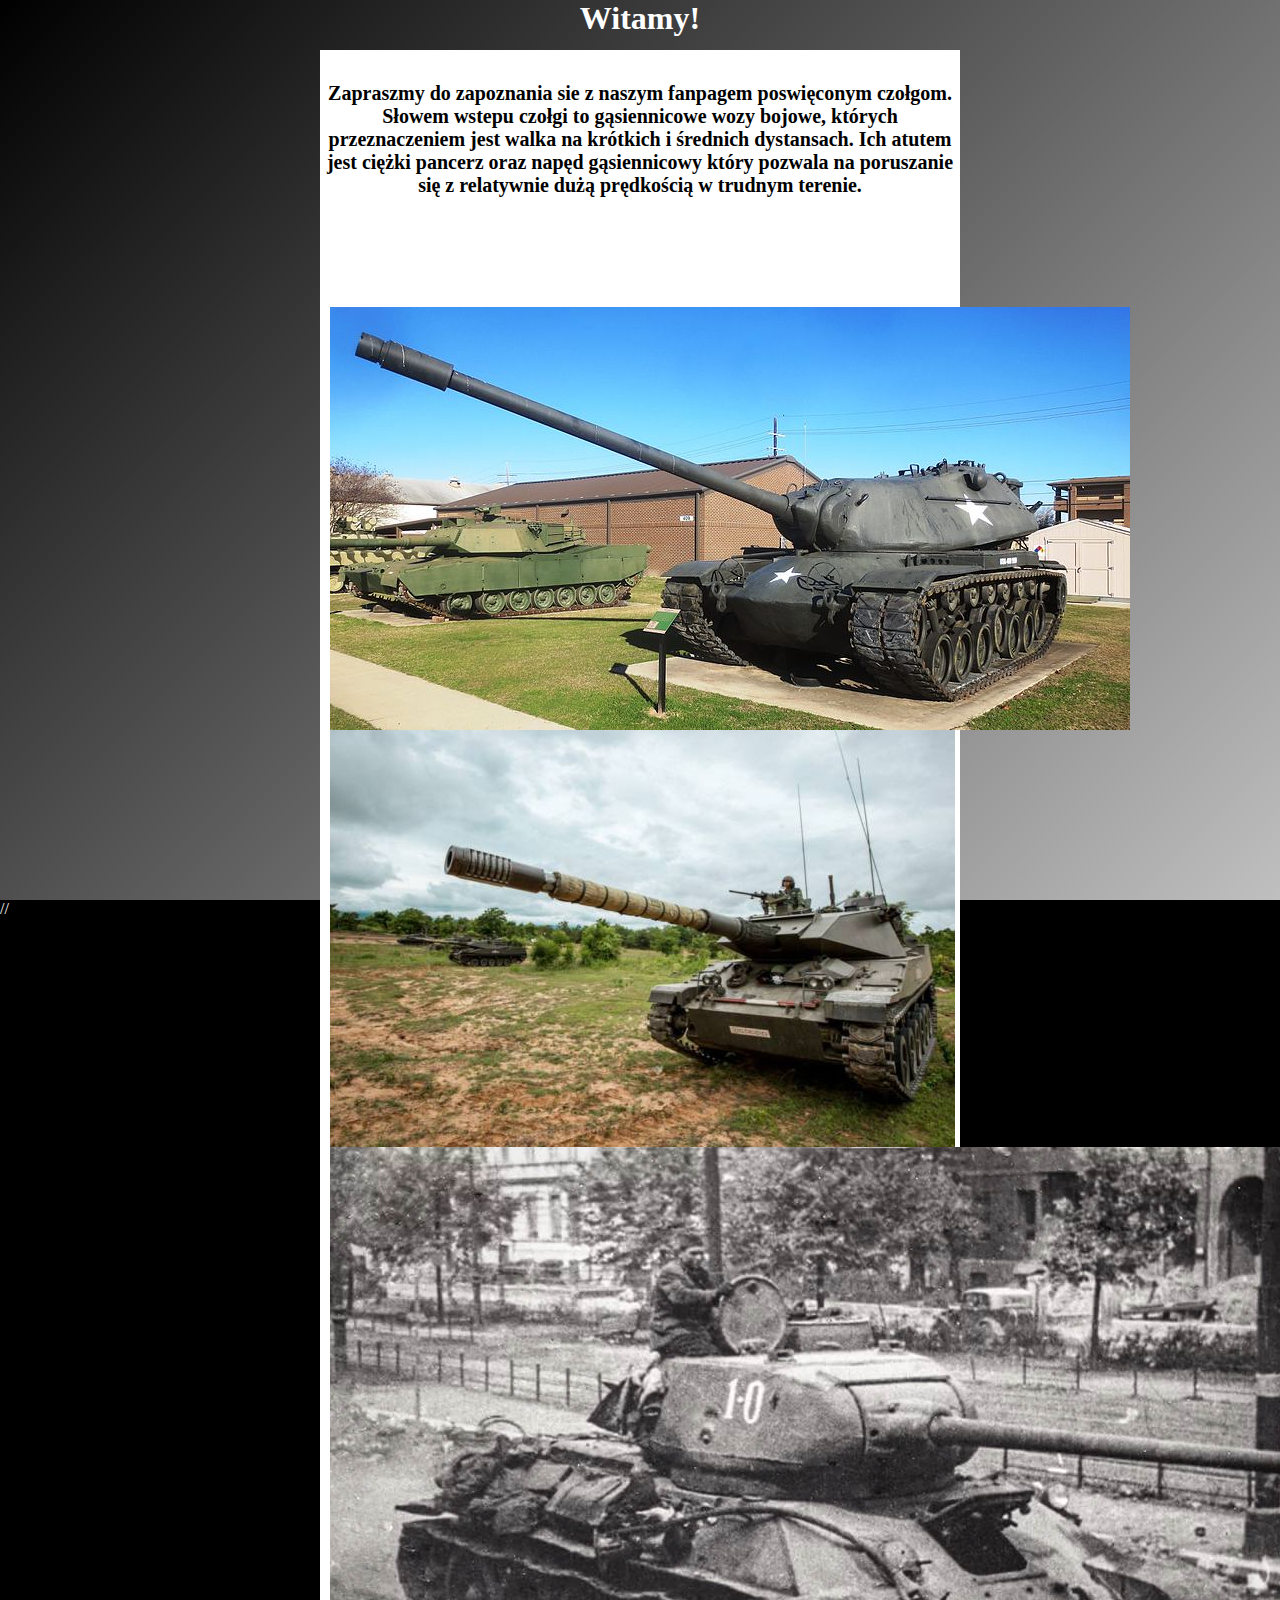
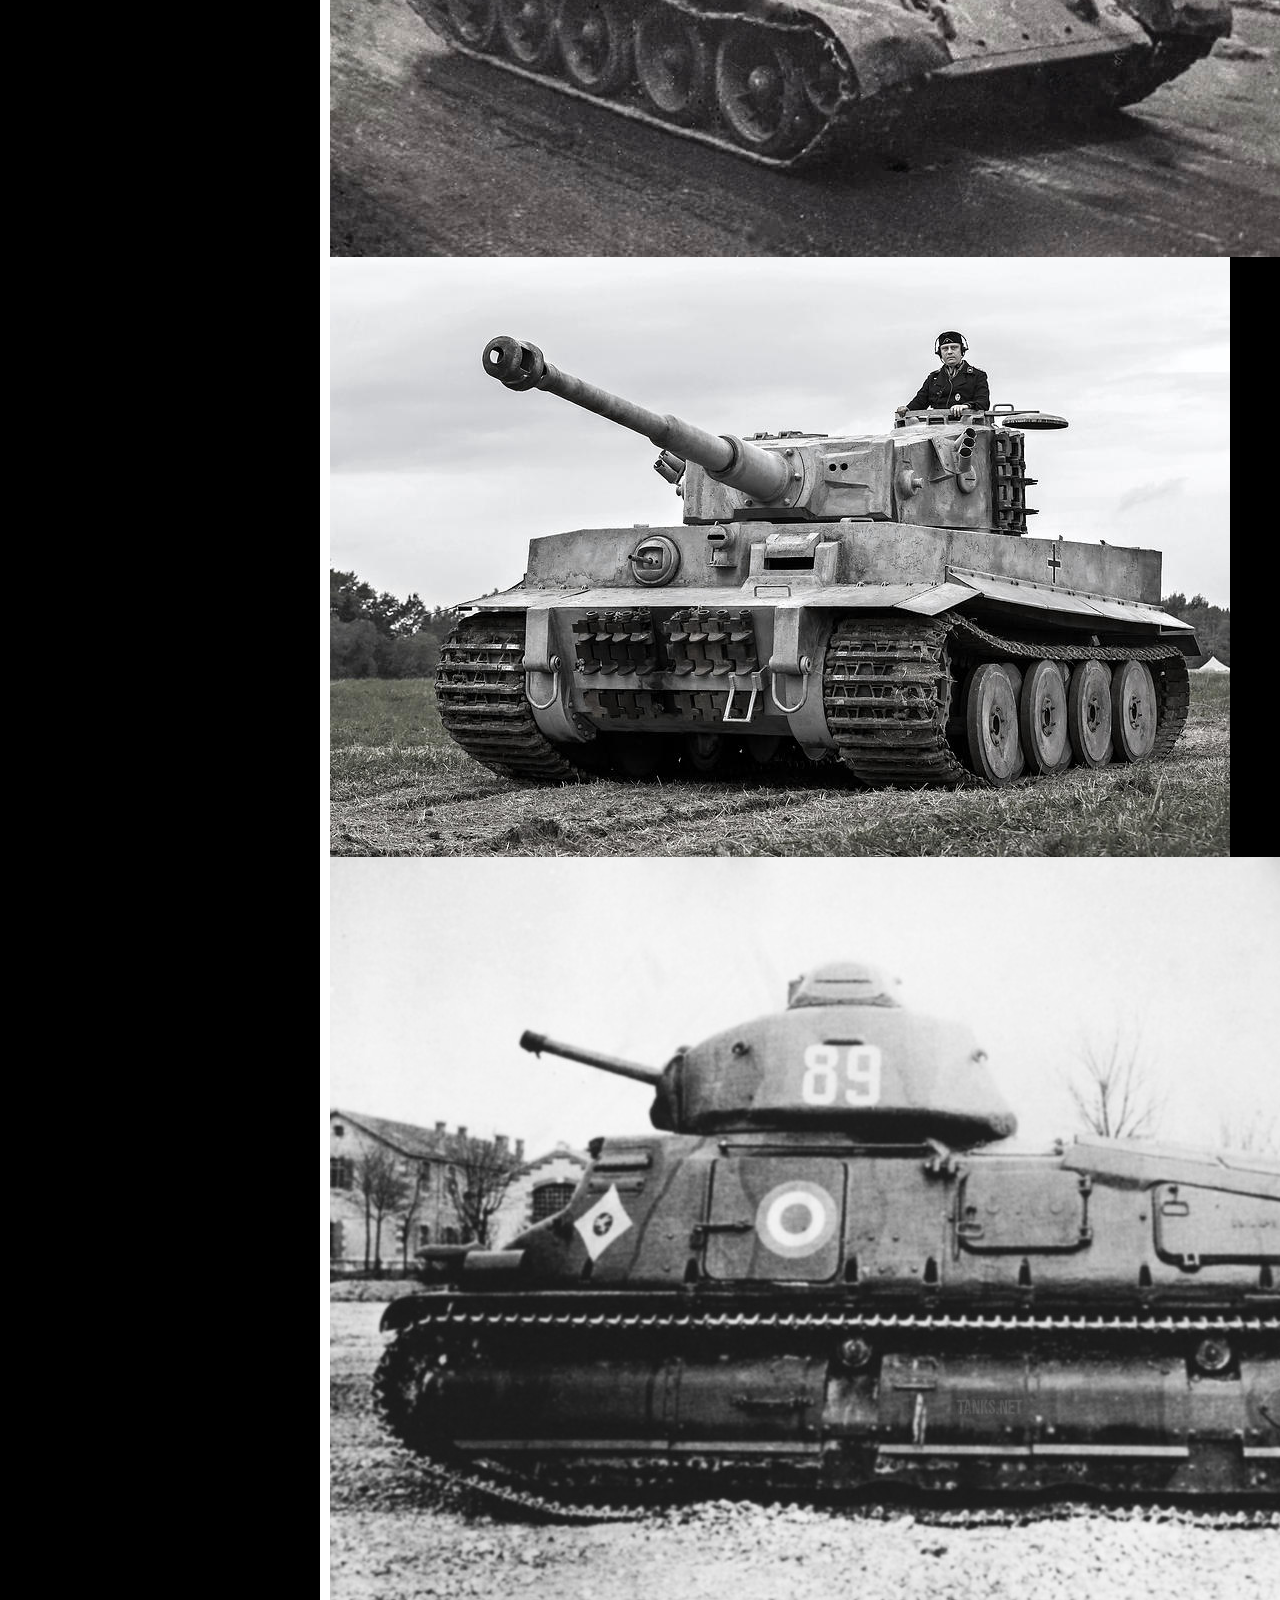
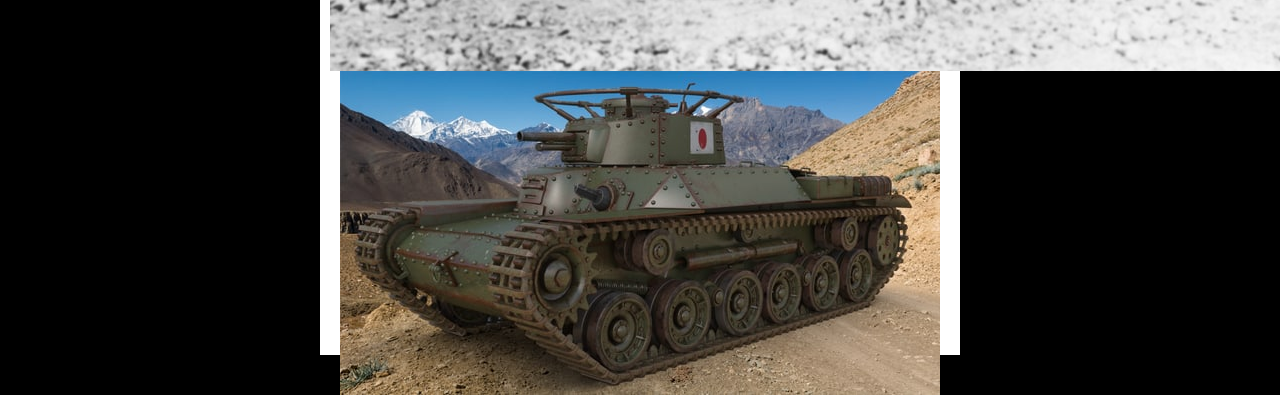
<file: index.html>
<html>
<head>
  <section>
<link rel="stylesheet" href="container1.css">
<link rel="stylesheet" href="flexbox.css">
<link rel="stylesheet" href="gradient.css">
<title> Czołgi </title>
<div class="tittle">
<h1 style="position:absolute ;" ><span class="breathe" >Witamy!</span></h1> 
<meta charset="UTF-8">
</head>
<body bgcolor="000000" text="#ffffff">
  <div style ="background-color:rgb(255, 255, 255) ;position: relative; top: 50px; text-align: center; width: 50%; height: 100%;"  >
  <H1 style="color:rgb(0, 0, 0) ; text-align: center; padding-top: 5% ;font-size: 20px"> Zapraszmy do zapoznania sie z naszym fanpagem poswięconym czołgom. Słowem wstepu czołgi to gąsiennicowe wozy bojowe, których przeznaczeniem jest walka na krótkich i średnich dystansach. Ich atutem jest ciężki pancerz oraz napęd gąsiennicowy który pozwala na poruszanie się z relatywnie dużą prędkością w trudnym terenie.</H1>
<div class="flex-container" style="position: relative; top: 50px; background-color: white;">
  <div><a href="Untitled2.html"><img style="position:relative; top: 50px" src=M103.jpg alt="M103"></a></div>
  <div><a href="Untitled3.html"><img style="position:relative; top: 50px" src=Stingray.jpg alt="Stingray"></a></div>
  <div><a href="p1.html"><img style="position:relative; top: 50px" src=t-34-85.jpg alt="T-34"></a></div>
  <div><a href="p2.html"><img style="position:relative; top: 50px" src=tiger_uwu.jpg alt="Tiger"></a></div>
  <div><a href="P3.html"><img style="position:relative; top: 50px" src=somua.jpg alt="Somua"></a></div>
  <div><a href="P4.html"><img style="position:relative; top: 50px" src=CHI-HA.jpg alt="CHI-HA"></a></div>
</div>



</body> 
</section>
</html>
//<prace wykonali Piotr Zaremba-Czereyski ; Mikołaj Twaróg ; Maksymilian Aszkiełowicz></prace>
</file>
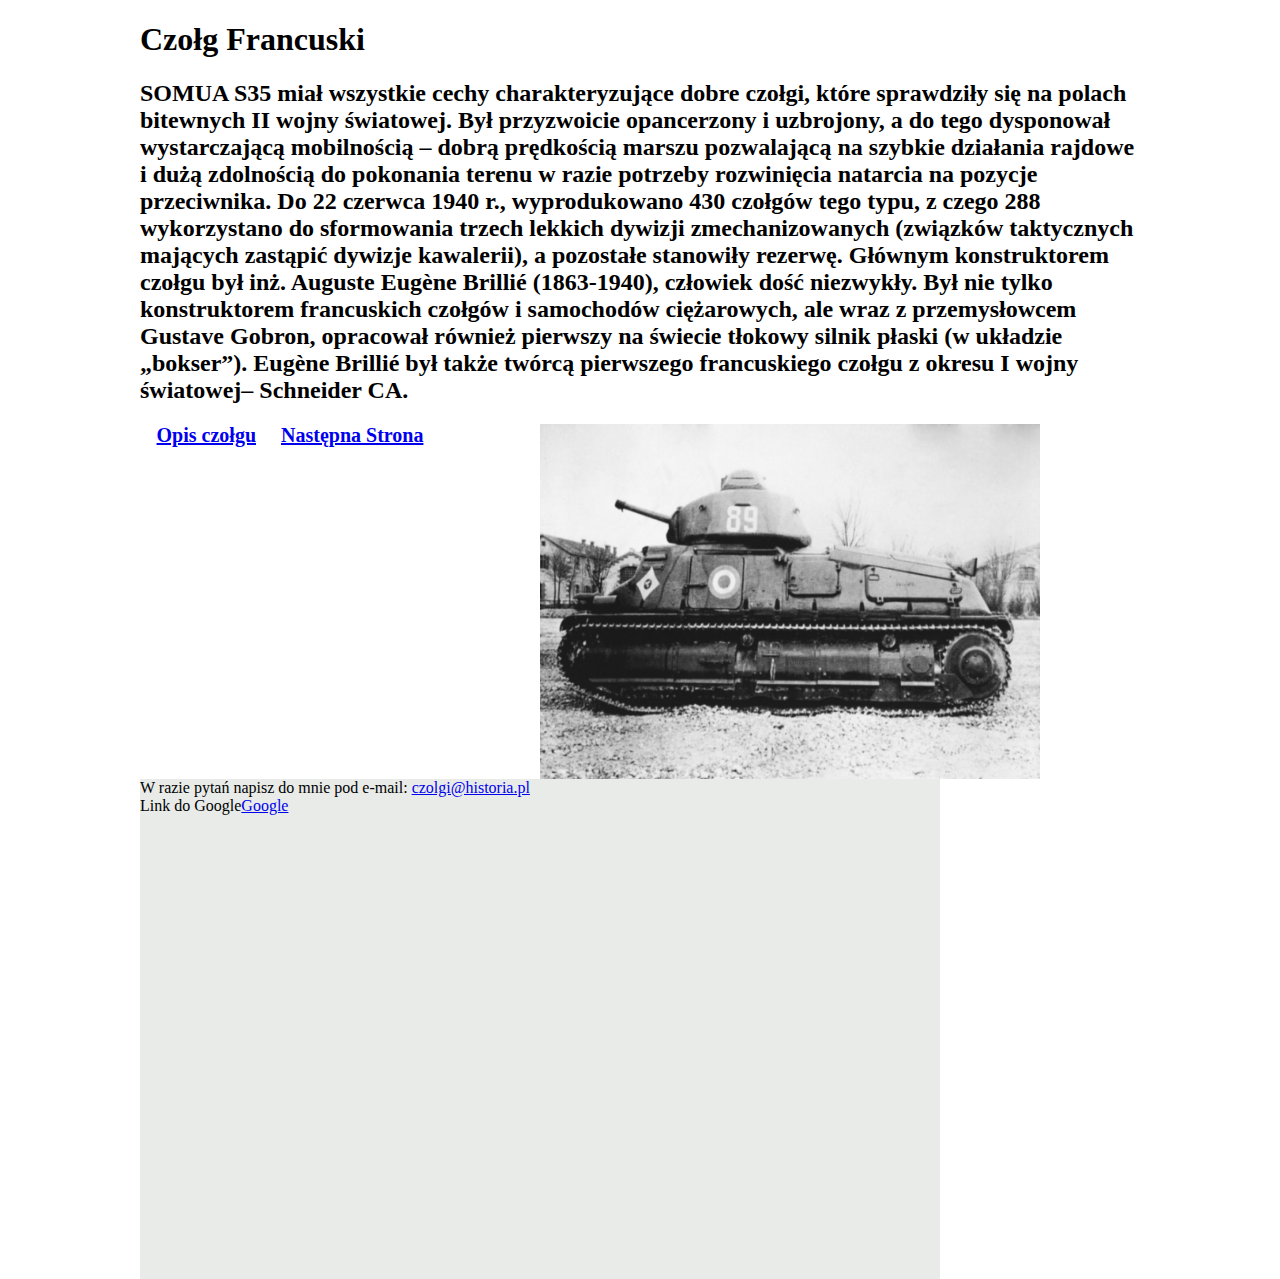
<file: form.html>
<!DOCTYPE html>
<html lang="pl">
  <head>
    <meta charset="UTF-8">
    <meta http-equiv="Content-Language" content="pl"/>
    <meta name="Description" content="test"/>
    <meta name="viewport" content="width=device-width, initial-scale=1">

    <meta name="author" content="maks"/>
    <meta name="robots" content="all, index, follow"/>

    <title> Historia czołgów</title>
  </head>
  <body>   
    <div style="max-width:1000px;margin:0 auto;">
        
        <h1 style-"front-size:10px;">Czołg Francuski</h1>
        <h2>SOMUA S35 miał wszystkie cechy charakteryzujące dobre czołgi, które sprawdziły się na polach bitewnych II wojny światowej. Był przyzwoicie opancerzony i uzbrojony, a do tego dysponował wystarczającą mobilnością – dobrą prędkością marszu pozwalającą na szybkie działania rajdowe i dużą zdolnością do pokonania terenu w razie potrzeby rozwinięcia natarcia na pozycje przeciwnika. Do 22 czerwca 1940 r., wyprodukowano 430 czołgów tego typu, z czego 288 wykorzystano do sformowania trzech lekkich dywizji zmechanizowanych (związków taktycznych mających zastąpić dywizje kawalerii), a pozostałe stanowiły rezerwę. Głównym konstruktorem czołgu był inż. Auguste Eugène Brillié (1863-1940), człowiek dość niezwykły. Był nie tylko konstruktorem francuskich czołgów i samochodów ciężarowych, ale wraz z przemysłowcem Gustave Gobron, opracował również pierwszy na świecie tłokowy silnik płaski (w układzie „bokser”). Eugène Brillié był także twórcą pierwszego francuskiego czołgu z okresu I wojny światowej– Schneider CA.</h2>
        <img src="somua.jpg" alt="SOMUA S35" width="500" height="355" style="float:right; margin: 0px 100px">
        <a href="https://www.youtube.com/watch?v=PRRdUgAgpug"><h1 style="text-align: center; font-size: 20px"> Opis czołgu</a> &nbsp &nbsp <a href="index2.html">Następna Strona </h1></a> 
        


        

        



        <div style="border:0px solid black;width:80%;float:left;background:rgb(232, 235, 232);min-height:500px;">
        W razie pytań napisz do mnie pod e-mail: <a href="mailto:czolgi@historia.pl">czolgi@historia.pl</a><br />
        Link do Google<a href="https://www.google.pl" target="_blank">Google</a>

        </div>
    </div>
  </body>
</html>
</file>
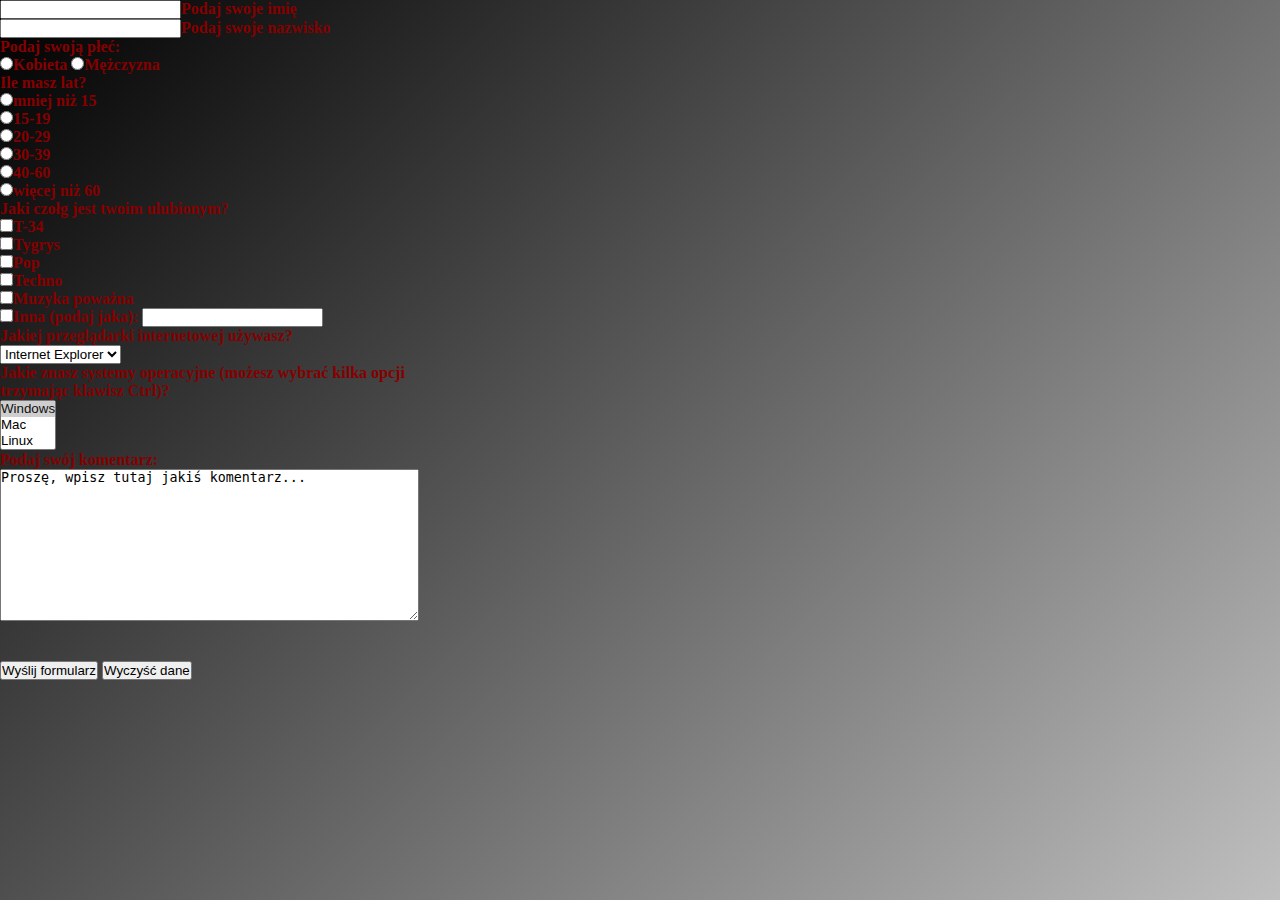
<file: formularz.html>
<!DOCTYPE html>
<html>
	<section>
<head>
	<link rel="stylesheet" href="gradient.css">
<meta charset="UTF-8">
<title> Formularz </title>
</head>
<body style="background-color:black ">
<div>
<form action="mailto:twój_adres_poczty@domena" method="post" enctype="text/plain">
<h4 style="color:rgb(133, 0, 0)">
<div style ="background-color:rgba(255, 255, 255, 0) ;vertical-align:; width: 37%; height: 18%;">
<input name="Imię">Podaj swoje imię<br>
<input name="Nazwisko">Podaj swoje nazwisko
</div>
<div style ="background-color:rgba(2, 54, 0, 0) ;vertical-align:; width: 37%; height: 18%;">
<p>Podaj swoją płeć:</p>
</div>
<input type="radio" name="Płeć" value="Kobieta">Kobieta
<input type="radio" name="Płeć" value="Mężczyzna">Mężczyzna
<div style ="background-color:rgba(2, 54, 0, 0) ;vertical-align:; width: 37%; height: 18%;">
<p>Ile masz lat?</p>
</div>
<input type="radio" name="Wiek" value="mniej niż 15">mniej niż 15<br>
<input type="radio" name="Wiek" value="15-19">15-19<br>
<input type="radio" name="Wiek" value="20-29">20-29<br>
<input type="radio" name="Wiek" value="30-39">30-39<br>
<input type="radio" name="Wiek" value="40-60">40-60<br>
<input type="radio" name="Wiek" value="więcej niż 60">więcej niż 60 
<div style ="background-color:rgba(2, 54, 0, 0) ;vertical-align:; width: 37%; height: 18%;">
<p>Jaki czołg jest twoim ulubionym?</p>
</div>
<input type="checkbox" name="Muzyka" value="T-34">T-34<br>
<input type="checkbox" name="Muzyka" value="Tygrys">Tygrys<br>
<input type="checkbox" name="Muzyka" value="Pop">Pop<br>
<input type="checkbox" name="Muzyka" value="Techno">Techno<br>
<input type="checkbox" name="Muzyka" value="Muzyka poważna">Muzyka poważna<br>
<input type="checkbox" name="Muzyka" value="Inna">Inna (podaj jaka):
<input name="Muzyka">
<div style ="background-color:rgba(2, 54, 0, 0) ;vertical-align:; width: 37%; height: 18%;">
<p>Jakiej przeglądarki internetowej używasz?</p>
</div>
<select name="Przeglądarka">
	<option selected>Internet Explorer</option>
	<option>Chrome</option>
	<option>Opera</option>
	<option>Mozilla Firefox</option>
	<option>Inna</option>
</select>
<div style ="background-color:rgba(2, 54, 0, 0) ;vertical-align:; width: 37%; height: 18%;">
<p>Jakie znasz systemy operacyjne (możesz wybrać kilka opcji trzymając klawisz Ctrl)?</p>
</div>
<select name="System operacyjny" multiple size="3">
	<option selected>Windows</option>
	<option>Mac</option>
	<option>Linux</option>
	<option>Inny</option>
</select>
<div style ="background-color:rgba(2, 54, 0, 0) ;vertical-align:; width: 37%; height: 18%;">
<p>Podaj swój komentarz:</p>
</div>
<textarea name="Komentarz" cols="50" rows="10">Proszę, wpisz tutaj jakiś komentarz...</textarea>
<br><br><br>
<div style ="background-color:rgba(2, 54, 0, 0) ;vertical-align:; width: 37%; height: 18%;">
<input type="submit" value="Wyślij formularz">
<input type="reset" value="Wyczyść dane">
</div></form></div></h4>
</body>
</section>
</html
</file>
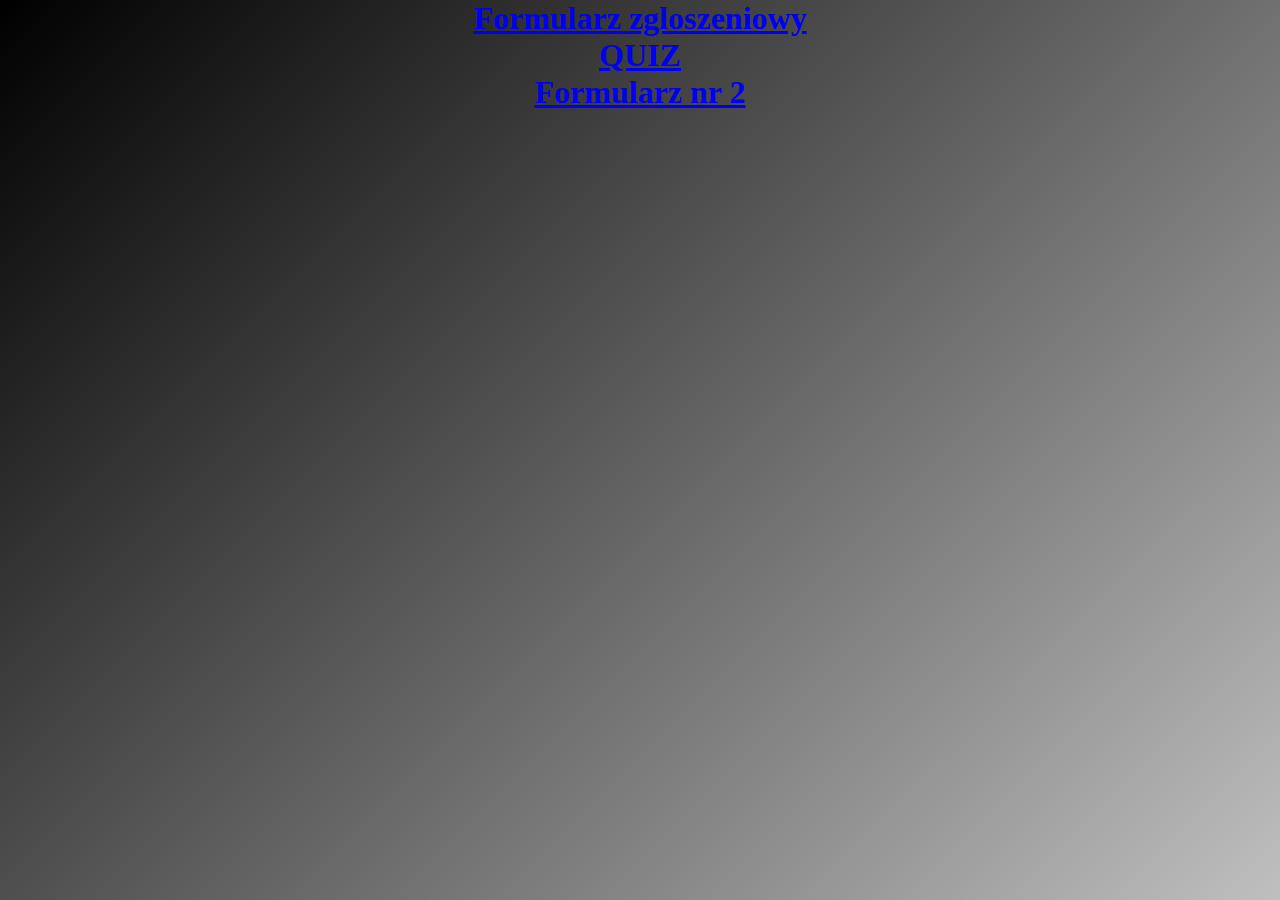
<file: formularze.html>
<html>
    <head>
<link rel="stylesheet" href="gradient.css">
    </head>
    <body style="text-align: center;">

<section>
<div class="flex-container2">
<div><a href="formularz.html"><h1>Formularz zgloszeniowy </h1></a></div>
<div><a href="quiz.html"><h1>QUIZ</h1></a></div>
<div><a href="form.html"><h1>Formularz nr 2 </h1></div></a>


</div>    
</section>
    </body>
</html>
</file>
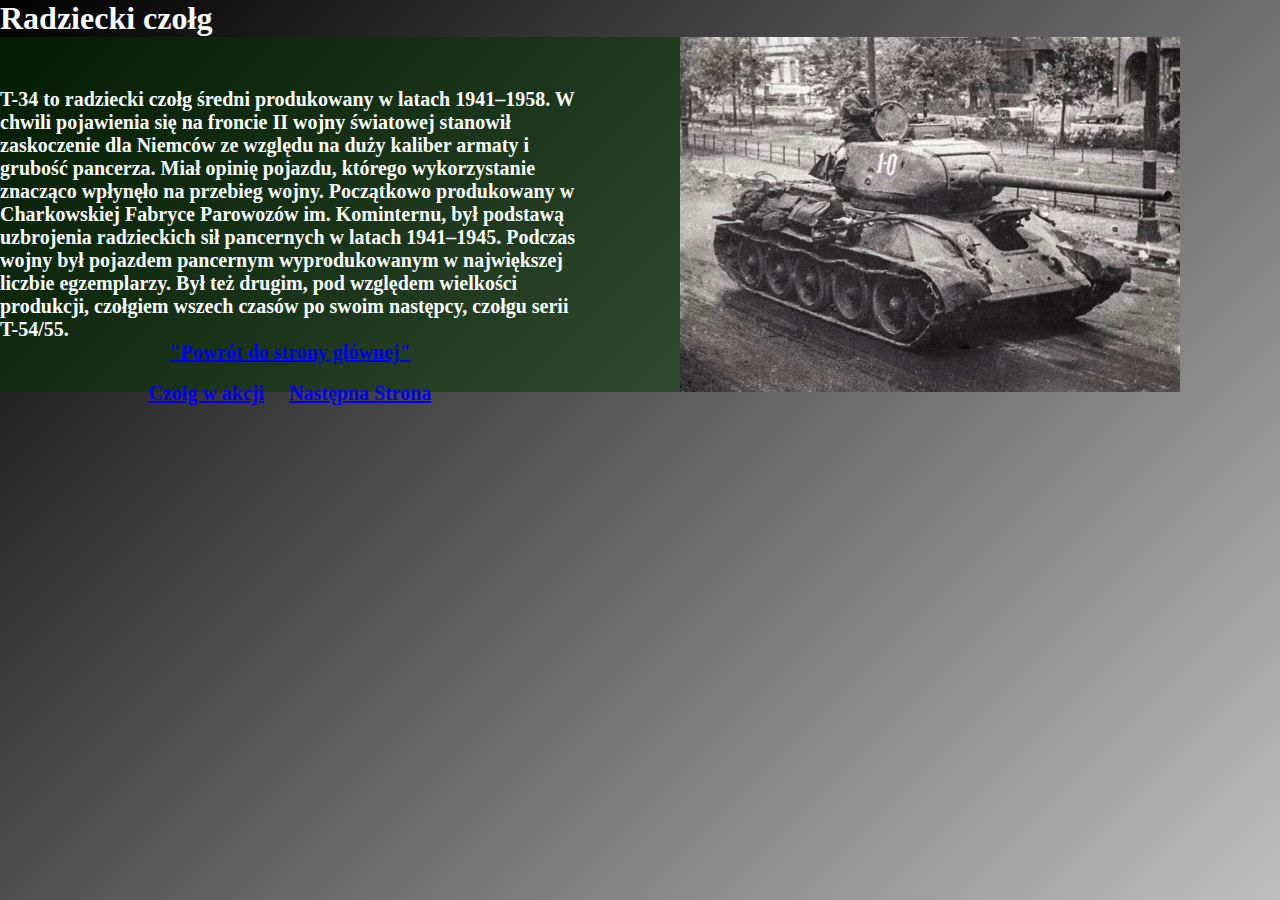
<file: p1.html>
<!DOCTYPE html>
<html>
 <section>
<head>
<link rel="stylesheet" href="gradient.css">
<title> p1 </title>
<h1 style="color:white"> Radziecki czołg </h1>
<meta charset="UTF-8">
</head>
<body style="background-color:black;">
<img src="t-34-85.jpg" alt="t34" width="500" height="355" style="float:right; margin: 0px 100px">
<div style="background-color:rgba(2, 54, 0, 0.5); width: 1015px; height: 355px;">
<h1 style="color:rgb(250, 255, 254);text-align: left; padding-top: 5% ;font-size: 20px"> T-34 to radziecki czołg średni produkowany w latach 1941–1958. W chwili pojawienia się na froncie II wojny światowej stanowił zaskoczenie dla Niemców ze względu na duży kaliber armaty i grubość pancerza. Miał opinię pojazdu, którego wykorzystanie znacząco wpłynęło na przebieg wojny. Początkowo produkowany w Charkowskiej Fabryce Parowozów im. Kominternu, był podstawą uzbrojenia radzieckich sił pancernych w latach 1941–1945. Podczas wojny był pojazdem pancernym wyprodukowanym w największej liczbie egzemplarzy. Był też drugim, pod względem wielkości produkcji, czołgiem wszech czasów po swoim następcy, czołgu serii T-54/55. </h1>
<a href="index.html"><h1 style="text-align: center; font-size: 20px">"Powrót do strony głównej"</h1></a>&nbsp &nbsp <a href="https://youtu.be/0v5zdE21gXU"><h1 style="text-align: center; font-size: 20px"> Czołg w akcji</a> &nbsp &nbsp <a href="p2.html">Następna Strona </h1></a> 
</div>
</body>
</section>
</html>
</file>
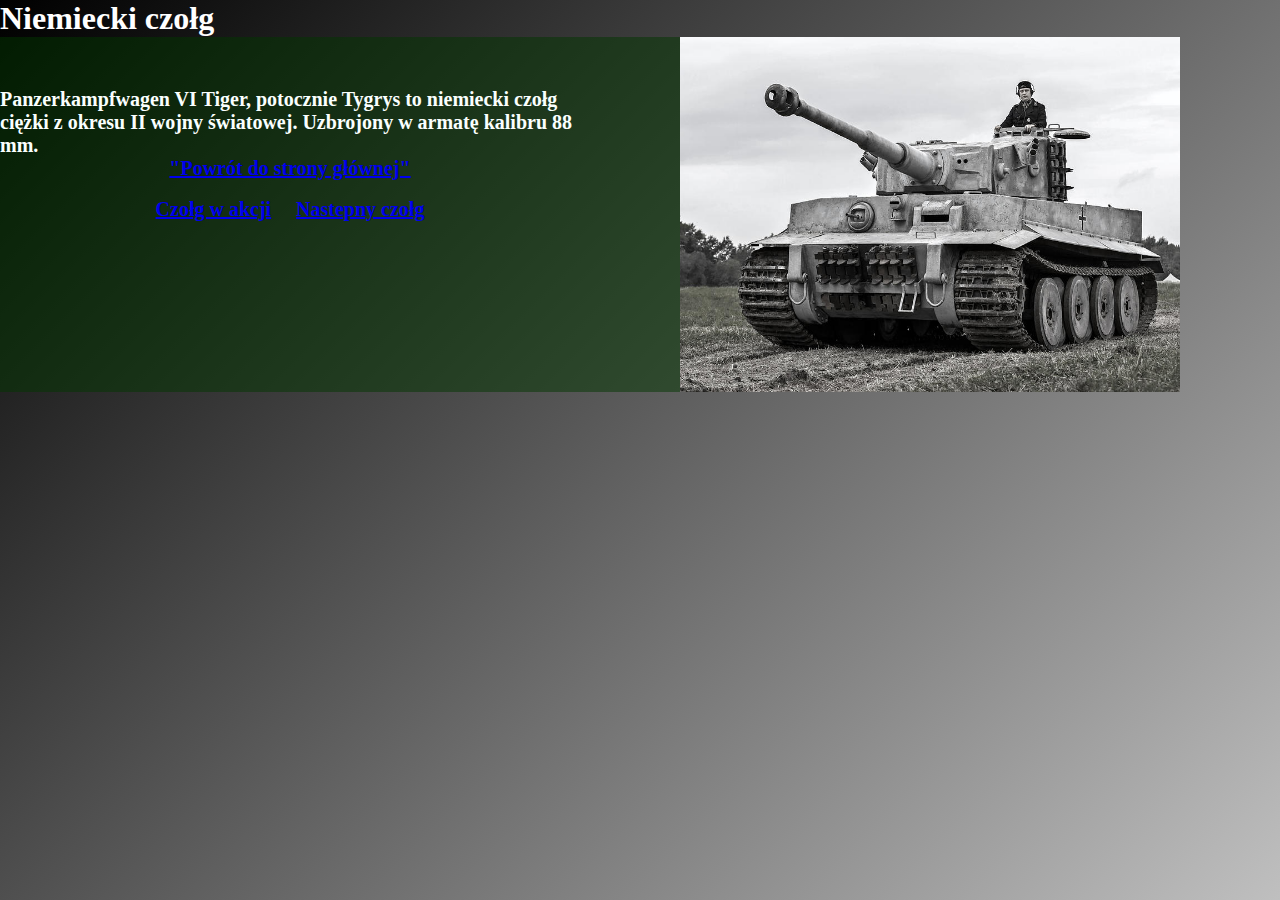
<file: p2.html>
<!DOCTYPE html>
<html>
    <section>
<head>
    <link rel="stylesheet" href="gradient.css">
<title> p2 </title>
<h1 style="color:white"> Niemiecki czołg </h1>
<meta charset="UTF-8">
</head>
<body style="background-color:black;">
<img src="tiger_uwu.jpg" alt="tiger" width="500" height="355" style="float:right; margin: 0px 100px">
<div style="background-color:rgba(2, 54, 0, 0.5); width: 1015px; height: 355px;">
<h1 style="color:rgb(250, 255, 254);text-align: left; padding-top: 5% ;font-size: 20px"> Panzerkampfwagen VI Tiger, potocznie Tygrys to niemiecki czołg ciężki z okresu II wojny światowej. Uzbrojony w armatę kalibru 88 mm. </h1>
<a href="index.html"><h1 style="text-align: center; font-size: 20px">"Powrót do strony głównej"</h1></a>&nbsp &nbsp<a href="https://youtu.be/boq824ER0DY"><h1 style="text-align: center; font-size: 20px">Czołg w akcji</a> &nbsp &nbsp <a href="P3.html">Nastepny czołg </h1></a>
</div>
</body>
</section>
</html>
</file>
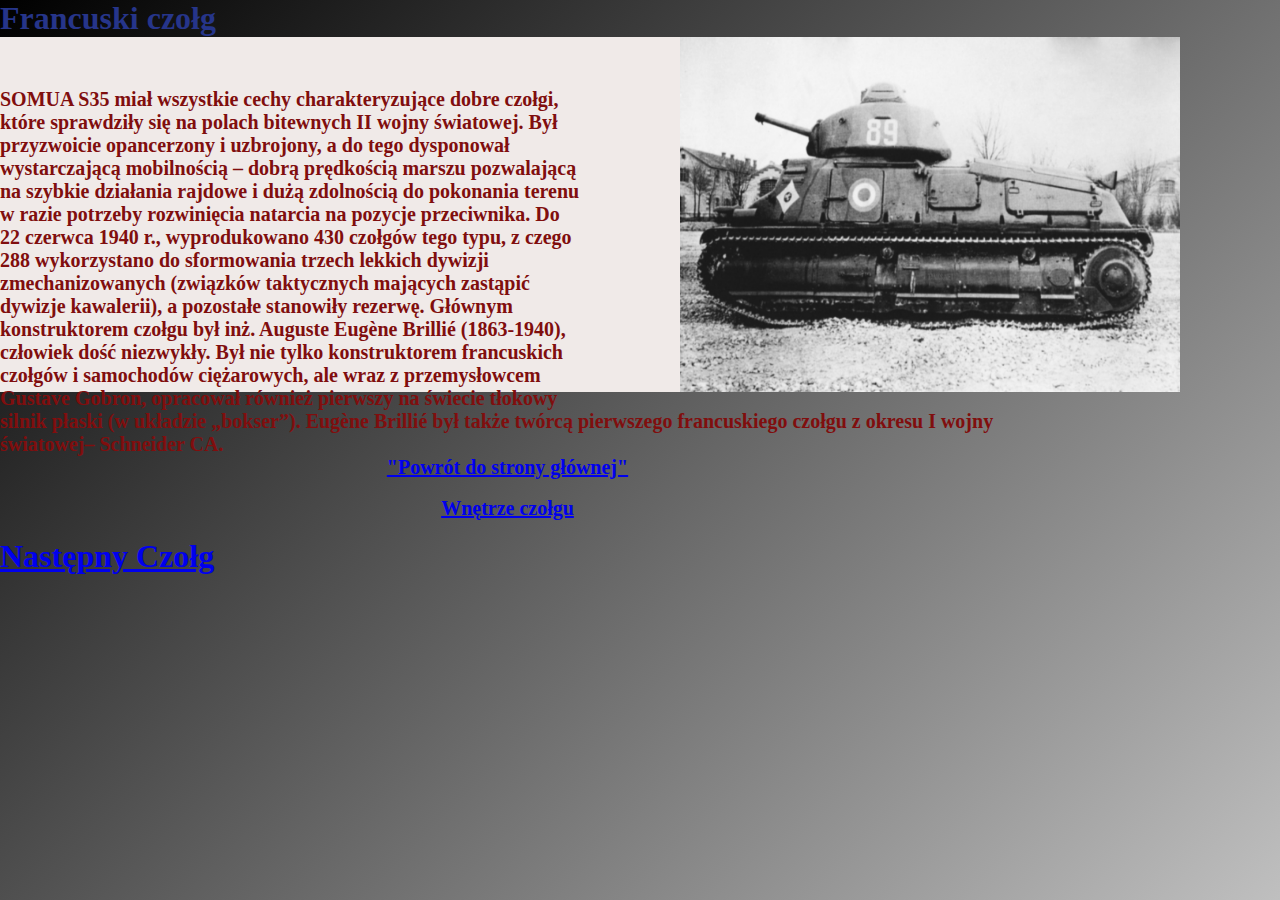
<file: P3.html>
<!DOCTYPE html>
<html>
<head>
    <section>
<title> somua </title>
<link rel="stylesheet" href="gradient.css">
<h1 style="color:rgb(38, 53, 138)"> Francuski czołg</h1>
<meta charset="UTF-8">
</head>
<body style="background-color:black;">

<img src="somua.jpg" alt="SOMUA S35" width="500" height="355" style="float:right; margin: 0px 100px">
<div style="background-color:rgb(240, 234, 232); width: 1015px; height: 355px;">
<h1 style="color:rgb(128, 14, 14);text-align: left; padding-top: 5% ;font-size: 20px"> SOMUA S35 miał wszystkie cechy charakteryzujące dobre czołgi, które sprawdziły się na polach bitewnych II wojny światowej. Był przyzwoicie opancerzony i uzbrojony, a do tego dysponował wystarczającą mobilnością – dobrą prędkością marszu pozwalającą na szybkie działania rajdowe i dużą zdolnością do pokonania terenu w razie potrzeby rozwinięcia natarcia na pozycje przeciwnika. Do 22 czerwca 1940 r., wyprodukowano 430 czołgów tego typu, z czego 288 wykorzystano do sformowania trzech lekkich dywizji zmechanizowanych (związków taktycznych mających zastąpić dywizje kawalerii), a pozostałe stanowiły rezerwę. Głównym konstruktorem czołgu był inż. Auguste Eugène Brillié (1863-1940), człowiek dość niezwykły. Był nie tylko konstruktorem francuskich czołgów i samochodów ciężarowych, ale wraz z przemysłowcem Gustave Gobron, opracował również pierwszy na świecie tłokowy silnik płaski (w układzie „bokser”). Eugène Brillié był także twórcą pierwszego francuskiego czołgu z okresu I wojny światowej– Schneider CA. </h1>
<a href="index.html"><h1 style="text-align: center; font-size: 20px">"Powrót do strony głównej"</h1></a>&nbsp &nbsp<a href="https://www.youtube.com/watch?v=PRRdUgAgpug"> <h1 style="text-align: center; font-size: 20px"> Wnętrze czołgu</h1></a> &nbsp &nbsp <a href="p4.html"><h1>Następny Czołg </h1></a> 
</div>

</body>
</section>
</html>
</file>
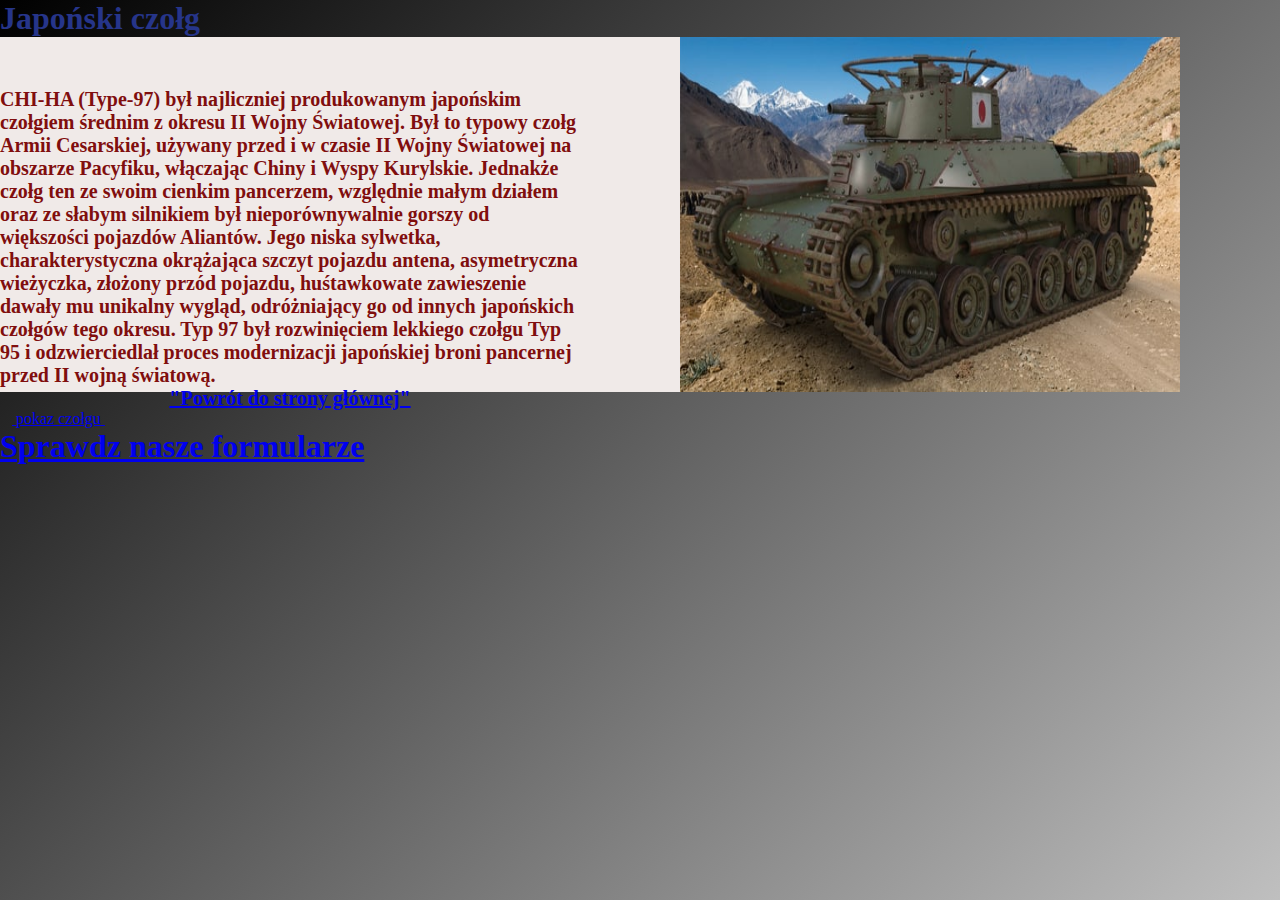
<file: P4.html>
<!DOCTYPE html>
<html>
    <section>
<head>
    <link rel="stylesheet" href="gradient.css">
<title> p4 </title>
<h1 style="color:rgb(38, 53, 138)"> Japoński czołg</h1>
<meta charset="UTF-8">
</head>
<body style="background-color:black;">
<img src="CHI-HA.jpg" alt="CHI-HA (Type-97)" width="500" height="355" style="float:right; margin: 0px 100px">
<div style="background-color:rgb(240, 234, 232); width: 1015px; height: 355px;">
<h1 style="color:rgb(128, 14, 14);text-align: left; padding-top: 5% ;font-size: 20px"> CHI-HA (Type-97) był najliczniej produkowanym japońskim czołgiem średnim z okresu II Wojny Światowej. Był to typowy czołg Armii Cesarskiej, używany przed i w czasie II Wojny Światowej na obszarze Pacyfiku, włączając Chiny i Wyspy Kurylskie. Jednakże czołg ten ze swoim cienkim pancerzem, względnie małym działem oraz ze słabym silnikiem był nieporównywalnie gorszy od większości pojazdów Aliantów.
Jego niska sylwetka, charakterystyczna okrążająca szczyt pojazdu antena, asymetryczna wieżyczka, złożony przód pojazdu, huśtawkowate zawieszenie dawały mu unikalny wygląd, odróżniający go od innych japońskich czołgów tego okresu. Typ 97 był rozwinięciem lekkiego czołgu Typ 95 i odzwierciedlał proces modernizacji japońskiej broni pancernej przed II wojną światową. </h1>
<a href="index.html"><h1 style="text-align: center; font-size: 20px">"Powrót do strony głównej"</h1></a>&nbsp &nbsp<a href="https://www.youtube.com/watch?v=T2R80QV-BCM"text-align: center; font-size: 20px"> pokaz czołgu </a> &nbsp &nbsp <a href="formularze.html"><h1>Sprawdz nasze formularze </h1> </h1></a> 
</div>
</body>
</section>
</html>
</file>
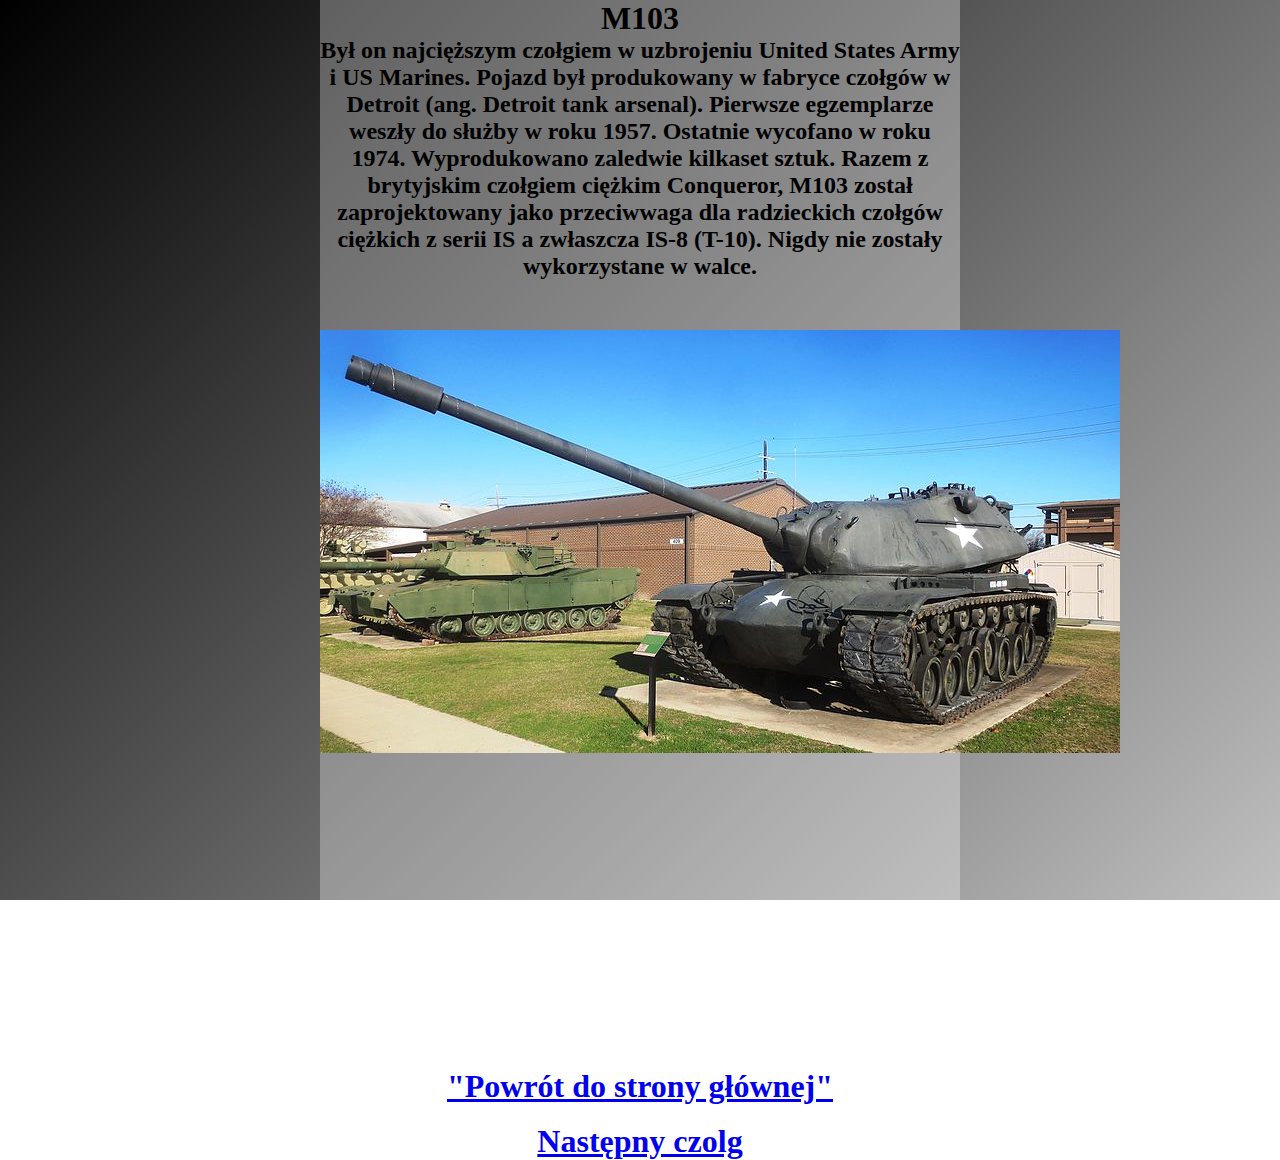
<file: Untitled2.html>
<html>
<head>
    <section>
    <meta charset="UTF-8">
    <link rel="stylesheet" href="gradient.css">
    <title> M103 </title>
</head>
<body>
    <div style ="background-color:rgba(255, 255, 255, 0.3) ;position:relative; left:25%; text-align: center; width: 50%; height: 100%;"  >
        <h1 style="color: black;">M103</h1>
    <h2 style="color: black; ;">Był on najcięższym czołgiem w uzbrojeniu United States Army i US Marines. Pojazd był produkowany w fabryce czołgów w Detroit (ang. Detroit tank arsenal). Pierwsze egzemplarze weszły do służby w roku 1957. Ostatnie wycofano w roku 1974. Wyprodukowano zaledwie kilkaset sztuk.
        Razem z brytyjskim czołgiem ciężkim Conqueror, M103 został zaprojektowany jako przeciwwaga dla radzieckich czołgów ciężkich z serii IS a zwłaszcza IS-8 (T-10). Nigdy nie zostały wykorzystane w walce.</h2>
         <img style="position:relative; top: 50px" src=M103.jpg alt="M103">
         <iframe style="position: relative; top:50px;" width="560" height="315" src="https://www.youtube.com/embed/FgMKv1i4LV8" title="YouTube video player" frameborder="0" allow="accelerometer; autoplay; clipboard-write; encrypted-media; gyroscope; picture-in-picture" allowfullscreen></iframe>
         <a href="index.html"><h1 style="position: relative; top: 50px">"Powrót do strony głównej"</h1></a> &nbsp &nbsp <a href="untitled3.html"><h1 style="position: relative; top: 50px">Następny czolg </h1></a> 
    </div>
   

    
</body>
</section>
  </html>
  <Piotr Zaremba-Czereyski></Piotr>
</file>
<file: container1.css>
.tittle {
    display: flex;
    flex-direction: column;
    height: 100vh;
    width: 100vw;
    justify-content:first baseline ;
    align-items: center;
}   

.container {
    display: flex;
    flex-direction: column;
    height: 100vh;
    width: 100vw;
    justify-content: center;
    align-items: center;
  }
  .container p {
    font-family: "Roboto Slab", serif;
    font-size: 45px;
    margin: 0;
  }
  .container p span {
    color: rgb(255, 255, 255);
  }
  .container .pulse-container {
    position: relative;
  }
  .container .pulse-container p span:nth-of-type(3) {
    margin-left: 169px;
  }
  .container .pulse-container p span.staticize {
    color: red;
    position: absolute;
    top: 2;
    left: 189px;
  }
  
  .breathe {
    font-weight: 600;
    animation-name: breathe;
    animation-duration: 2s;
    animation-timing-function: ease-in-out;
    animation-delay: 0;
    animation-iteration-count: infinite;
    animation-direction: alternate;
  }
  
  .pulse {
    font-weight: 500;
    animation: pulse;
    animation-duration: 1s;
    animation-timing-function: ease-in-and-out;
    animation-delay: 0;
    animation-iteration-count: infinite;
    animation-direction: alternate;
  }
  
  @keyframes breathe {
    0% {
      font-size: 45px;
    }
    50% {
      font-size: 43px;
    }
    100% {
      font-size: 45px;
    }
  }
  @keyframes pulse {
    0% {
      font-size: 45px;
    }
    100% {
      font-size: 47px;
    }
  }
  *{
    margin: 0;
    padding: 0;
    box-sizing: border-box;
}
section{
    width: 100%;
    height: 100vh;
    color: #fff;
    background: linear-gradient(-45deg , white ,black , white , black);
    background-size: 400% 400%;
    position: relative;
    animation: change 10s ease-in-out infinite;
}
@keyframes change{
    0%{
        background-position: 0 50%;
    }
    50%{
        background-position: 100% 50%;
    }
    100%{
        background-position: 0 50%;
    }
}
</file>
<file: flexbox.css>
.flex-container {
    background-color: gray;
    padding: 10px;
  }
  .flex-item {
    width: 50px;
    height: 50px;
    background-color: red;
    border: 1px rgb(255, 255, 255) solid;
  }
</file>
<file: gradient.css>
*{
    margin: 0;
    padding: 0;
    box-sizing: border-box;
}
section{
    width: 100%;
    height: 100vh;
    color: #fff;
    background: linear-gradient(-45deg , white ,black , white , black);
    background-size: 400% 400%;
    position: relative;
    animation: change 10s ease-in-out infinite;
}
@keyframes change{
    0%{
        background-position: 0 50%;
    }
    50%{
        background-position: 100% 50%;
    }
    100%{
        background-position: 0 50%;
    }
}
</file>
